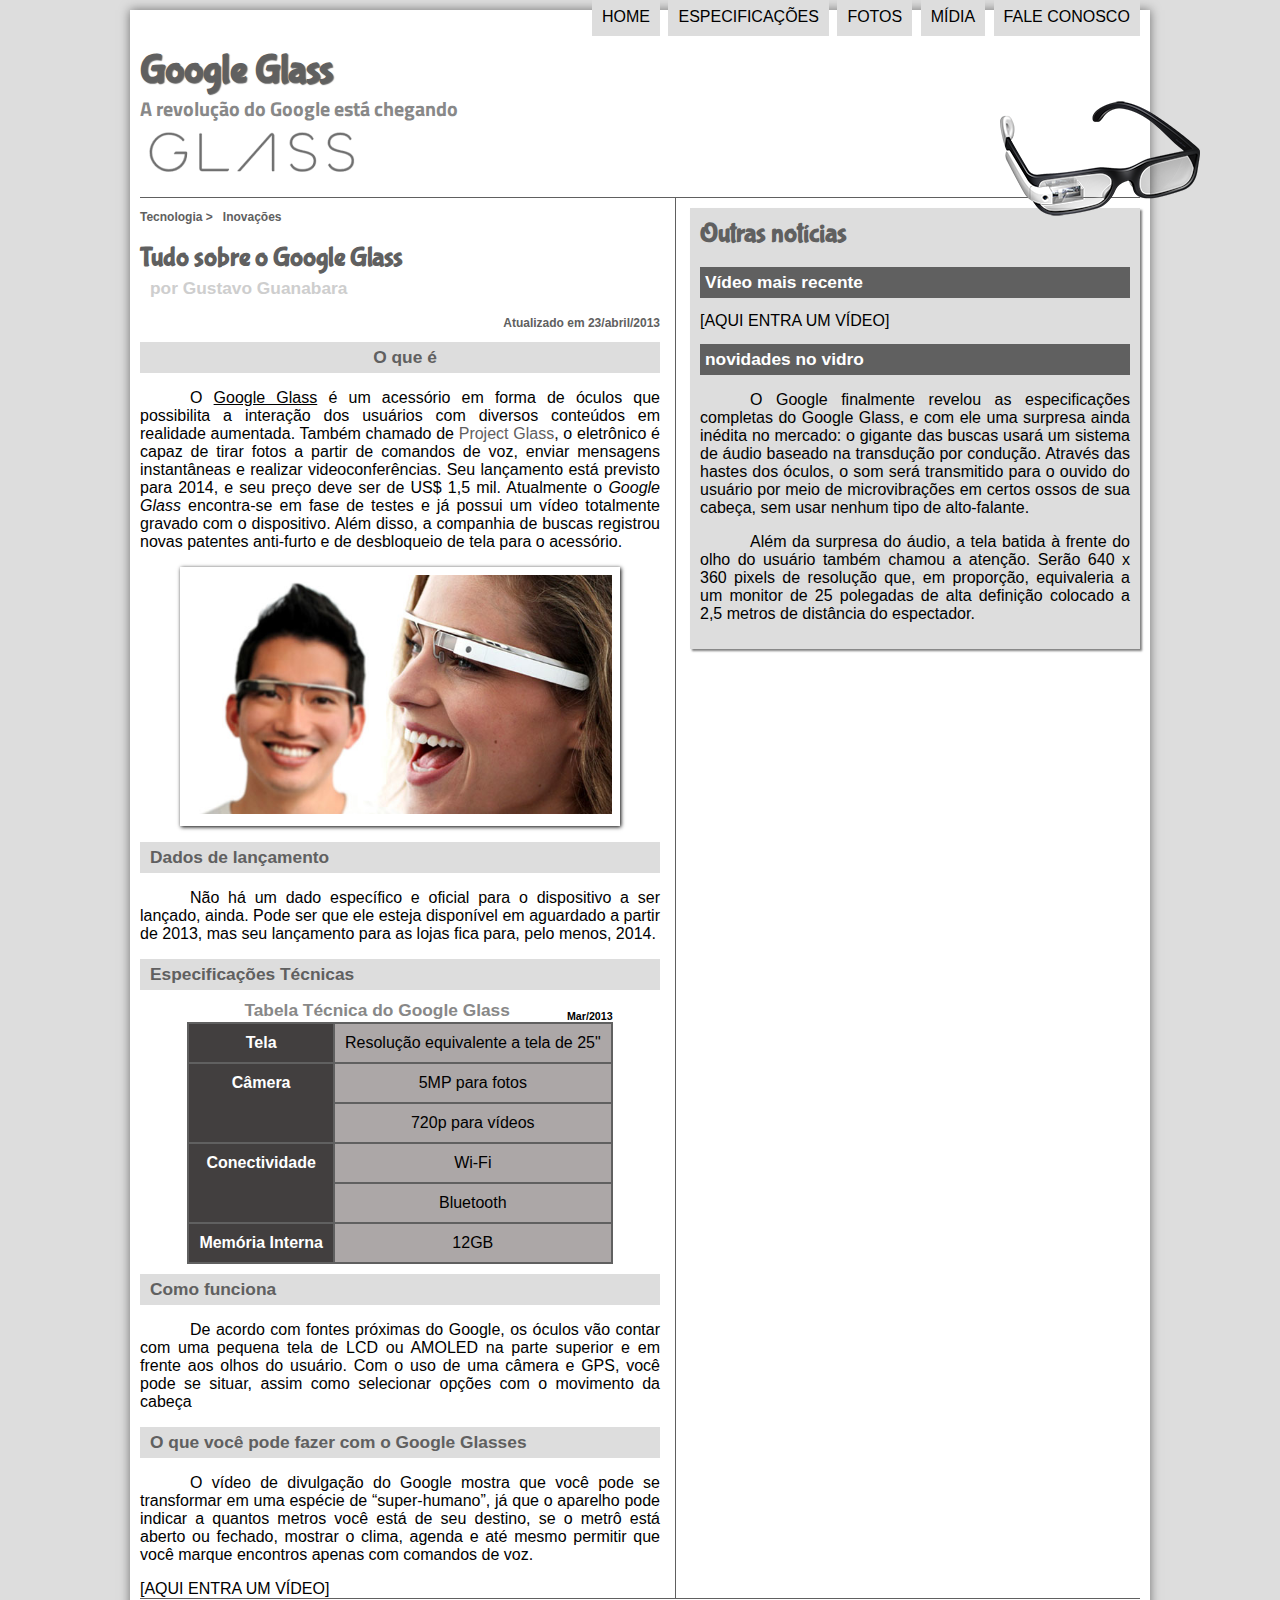
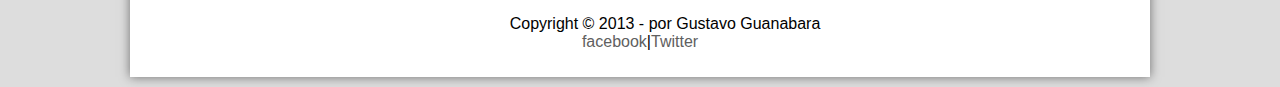
<file: index.html>
<!DOCTYPE html>
<html lang="pt-br">
<head>
    <meta charset="UTF-8"/>
    <title> Tudo sobre Google Glass</title>
    <link rel="stylesheet"  href="_css/estilo.css"/>

</head>

<script language="javascript" src="_javascript/funcoes.js"></script>

<body>
    <div id="interface">

    <header id="cabecalho"> 
 <hgroup>
      <h1> Google Glass</h1> 
      <h2>A revolução do Google está chegando</h2>
</hgroup>
    <img id="icone" src="_imagens/glass-oculos-preto-peq.png"/>
    
  <nav id="menu">
  <h1>Menu Principal</h1>
   <ul type="disc">
    
       <li onmouseover="mudaFoto('_imagens/home.png')" onmouseout="mudaFoto('_imagens/glass-oculos-preto-peq.png')"><a href="index.html">Home</a></li>
       <li onmouseover="mudaFoto('_imagens/especificacoes.png')" onmouseout="mudaFoto('_imagens/glass-oculos-preto-peq.png')"><a href="specs.html">Especificações</a></li>
       <li onmouseover="mudaFoto('_imagens/fotos.png')" onmouseout="mudaFoto('_imagens/glass-oculos-preto-peq.png')"><a href="fotos.html">Fotos</a></li>
       <li onmouseover="mudaFoto('_imagens/multimidia.png')" onmouseout="mudaFoto('_imagens/glass-oculos-preto-peq.png')"><a href="multimidia.html"> mídia</a></li>
       <li onmouseover="mudaFoto('_imagens/contato.png')" onmouseout="mudaFoto('_imagens/glass-oculos-preto-peq.png')"><a href="fale-conosco.html">Fale conosco</a></li>

    </ul>
    </nav>
    </header>

<section id="corpo">

  <article id="noticia-principal">
  <header id="cabecalho-artigo">

  <hgroup>
    <h3>Tecnologia > &nbsp;  Inovações</h3>
    <h1> Tudo sobre o Google Glass</h1>
    <h2>por Gustavo Guanabara</h2>
   <h3 class="direita"> Atualizado em 23/abril/2013</h3>

  </hgroup>

</header>

   <h2 style="text-align: center;"> O que é</h2>
   <p> O <span style="text-decoration: underline;">Google Glass</span> é um acessório em forma de óculos que possibilita a interação dos usuários com diversos conteúdos em realidade aumentada. Também chamado de <a href="https://www.google.com/glass/start/" target="_blank">Project Glass</a>, o eletrônico é capaz de tirar fotos a partir de comandos de voz, enviar mensagens instantâneas e realizar video<wbr/>conferên<wbr/>cias. Seu lançamento está previsto para 2014, e seu preço deve ser de US$ 1,5 mil. Atualmente o <em>Google Glass</em> encontra-se em fase de testes e já possui um vídeo totalmente gravado com o dispositivo. Além disso, a companhia de buscas registrou novas patentes anti-furto e de desbloqueio de tela para o acessório.</p>
    
   <figure class="foto-legenda">
    <img src="_imagens/glass-quadro-homem-mulher.jpg "/>
    <figcaption>
        <h3>Goolgle Glass</h3>
        <p>Uma nova maneira de ver o mundo .</p>

    </figcaption>
 </figure>

  <h2>  Dados de lançamento</h2>
    <p>Não há um dado específico e oficial para o dispositivo a ser lançado, ainda. Pode ser que ele esteja disponível em aguardado a partir de 2013, mas seu lançamento para as lojas fica para, pelo menos, 2014.</p>
    
    <h2>Especificações Técnicas</h2>

  <table id="tabelaspec">

    <caption> Tabela Técnica do Google Glass <span>Mar/2013</span></caption>
  
   <tr> <td class="ce">Tela</td><td class="cd">Resolução equivalente a tela de 25"</td></tr>
    <tr><td rowspan="2" class="ce">Câmera</td><td class="cd"> 5MP para fotos </td></tr>
    <tr><td class="cd">720p para vídeos</td></tr>
    <tr><td rowspan="2"class="ce">Conectividade</td><td class="cd"> Wi-Fi</td></tr>
    <tr><td  class="cd">Bluetooth</td></tr>
    <tr><td class="ce">Memória Interna</td><td class="cd"> 12GB</td></tr>

  </table>
    <h2>Como funciona</h2>
  <p>  De acordo com fontes próximas do Google, os óculos vão contar com uma pequena tela de LCD ou AMOLED na parte superior e em frente aos olhos do usuário. Com o uso de uma câmera e GPS, você pode se situar, assim como selecionar opções com o movimento da cabeça</p>
    
  <h2>  O que você pode fazer com o Google Glasses</h2>
   <p> O vídeo de divulgação do Google mostra que você pode se transformar em uma espécie de “super-<wbr/>humano”, já que o aparelho pode indicar a quantos metros você está de seu destino, se o metrô está aberto ou fechado, mostrar o clima, agenda e até mesmo permitir que você marque encontros apenas com comandos de voz.</p>
    
    [AQUI ENTRA UM VÍDEO]

  </article>

</section>
<aside id="Lateral">

   <h1> Outras notícias</h1>
   <h2> Vídeo mais recente</h2>
    
    [AQUI ENTRA UM VÍDEO]
    
    <h2>novidades no vidro</h2>
   <p> O Google finalmente revelou as especificações completas do Google Glass, e com ele uma surpresa ainda inédita no mercado: o gigante das buscas usará um sistema de áudio baseado na transdução por condução. Através das hastes dos óculos, o som será transmitido para o ouvido do usuário por meio de microvibrações em certos ossos de sua cabeça, sem usar nenhum tipo de alto-falante.</p>
    
  <p>  Além da surpresa do áudio, a tela batida à frente do olho do usuário também chamou a atenção. Serão 640 x 360 pixels de resolução que, em proporção, equivaleria a um monitor de 25 polegadas de alta definição colocado a 2,5 metros de distância do espectador.</p>
 </aside>  
 <footer id="Rodape" > 

   <p> Copyright &copy; 2013 - por Gustavo Guanabara<br/>
    <a href="http://facebook.com/cursosemvideo"target="_blank"> facebook</a>|<a href="http://twitter.com/cursosemvideo"target="_blank">Twitter</a> </p>

 </footer>

</div>
</body>
</html>
</file>
<file: _css/estilo.css>
@charset "UTF-8";
@import url('https://fonts.googleapis.com/css2?family=Titillium+Web:ital@1&display=swap');
@font-face{
font-family: 'FonteLogo';
src: url("../_fonts/BubblegumSans-Regular.ttf")

}
body {
        font-family: Arial, sans-serif;
      background-color:#dddddd;
      color: rgba( 0,0,0,1);

    }

    p {
        text-align: justify;
        text-indent: 50px;
    }
a {
  color: #606060;
text-decoration: none;
}

a:hover {
text-decoration:underline ;
}

    header#cabecalho img#icone {
position: absolute;
left: 1000px;
top: 97px;
    }

header#cabecalho{
  border-bottom: 1px #606060 solid;
  height: 150px;
  background: url("../_imagens/logo-glass.png") no-repeat ;
}

  header#cabecalho h1 {
    font-family:'FonteLogo',sans-serif;
    font-size: 30pt;
    color: #606060;
    text-shadow: 1px 1px 1px rgba(0,0,0,.6);
    padding: 0px;
    margin-bottom: 0px;
    }

    header#cabecalho h2 {
      font-family: 'Titillium Web', sans-serif;
      color: #888888;
      font-size: 15pt;
      margin-top: 0px;


    }


    div#interface {
      width: 1000px;
      background-color: #ffffff;
margin: 10px auto 10px auto;
box-shadow: 0px 0px 10px rgba( 0,0,0,.5);
padding: 10px;

    }

/*formataçao de imagens com legendas */

figure.foto-legenda {
  position: relative;
  border : 8px solid white ;
  box-shadow: 1px 1px 4px black;
}
figure.foto-legenda img {
  width: 100%;
  height: 100%;
}
figure.foto-legenda figcaption {
  opacity: 0;
position: absolute;
top:0px;
background-color: rgba(0,0,0,.4);
color: white;
width:100%;
height: 100%;
padding: 10px;
box-sizing: border-box;
transition: opacity 1s;
}
figure.foto-legenda:hover figcaption {
  opacity: 1;
}

/* formataçao do menu */
nav#menu {
  display: block;

}

nav#menu ul {

 list-style: none;
 text-transform: uppercase;
 position:absolute;
 top: -20px;
 left: 550px;

}

nav#menu li {
  display:inline-block;
  background-color: #dddddd;
  padding: 10px;
  margin: 2px;
  transition: background-color 1s;
}

nav#menu li:hover{
   background-color: #606060;
}

nav#menu h1 {
  display: none;
}

nav#menu a {

  color : #000000;
  text-decoration: none;

}
nav#menu a:hover {
  color: #ffffff;
  text-decoration: underline;

}
section#corpo{
  display: block;
  width: 520px;
  float: left;
  border-right: 1px solid #606060 ;
  padding-right: 15px;

}

article#noticia-principal h2 {
  font-size: 13pt;
  color: #606060;
  background-color: #dddddd;
  padding:  5px 0px 5px 10px;
  margin: 10px 0px 10px 0px;

}
header#cabecalho-artigo h1 {
  font-family:'FonteLogo', sans-serif ;
  font-size: 20pt;
  color: #606060;
  margin-bottom: 0px;
}
.direita {
  text-align: right;

}

header#cabecalho-artigo h2 {
font-size: 13pt;
color: #cecece;
background-color: #ffffff;
margin: 0px;

}

header#cabecalho-artigo h3 {
  font-size: 12px;
  color: #606060;

}

table#tabelaspec {
border: 1px solid #606060;
border-spacing: 0px;
margin-left: auto;
margin-right: auto;
}
table#tabelaspec td {
border: 1px solid #606060;
padding: 10px;
text-align: center;
vertical-align: middle;

}
table#tabelaspec td.ce {
  color: #ffffff;
  background-color: #423f3f;
  vertical-align: top;
  font-weight: bold;

}
table#tabelaspec td.cd {
  background-color: #aca7a7;

}
table#tabelaspec caption {
  color: #888888;
  font-size: 13pt;
  font-weight: bolder; 

}
table#tabelaspec caption span {
  display: block;
  float: right;
  color: #000000;
  font-size: 8pt;
  margin-top: 10px;

}
aside#Lateral {
display: block;
width: 430px;
float: right;
background-color: #dddddd;
padding:10px ;
margin-top:10px ;
box-shadow:2px 2px 2px rgba(0,0,0,.5) ;
}

aside#Lateral h1 {
  font-family: 'FonteLogo', sans-serif;
  font-size: 20pt;
  color: #606060;
  margin-top: 0px;

}
aside#Lateral h2 {
background-color: #606060;
font-size: 13pt;
color: #ffffff;
padding: 5px ;


}

footer#Rodape{
  clear: both;
  border-top: 1px solid #606060;
}
footer#Rodape p {
  text-align: center;
}
</file>
